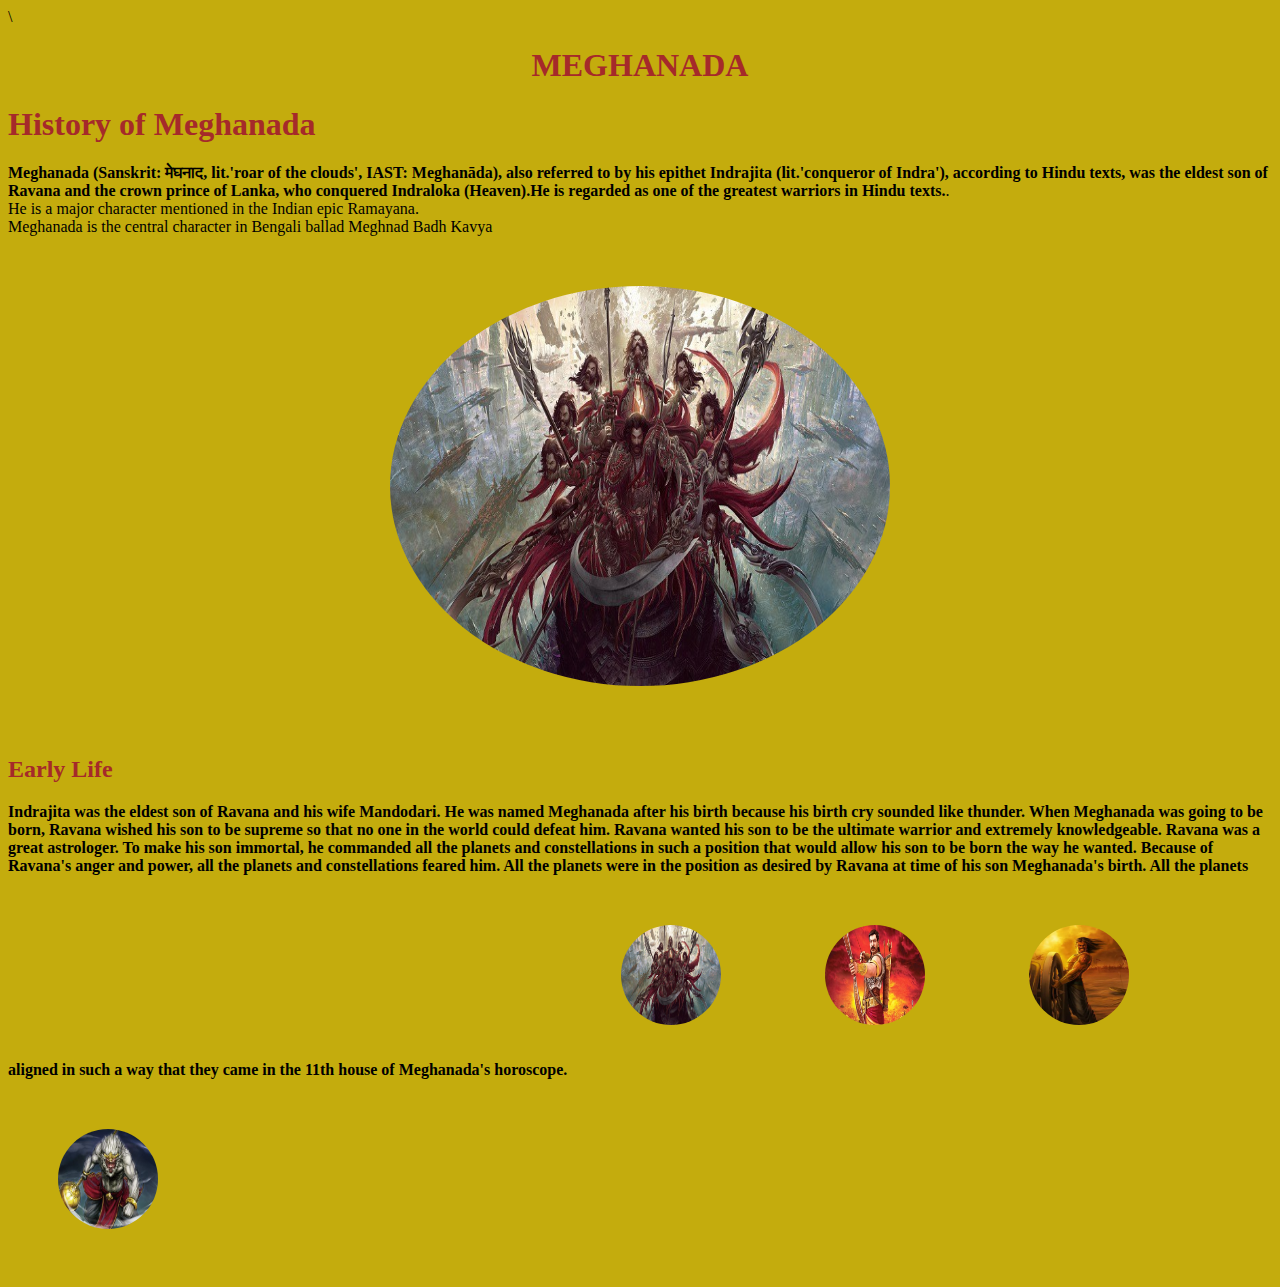
<file: index.html>
\<!DOCTYPE html>
<html lang="en">
<head>
    <meta charset="UTF-8">
    <meta name="viewport" content="width=device-width, initial-scale=1.0">
    <title>MEGHANADA</title>
    <link rel="stylesheet" href="./style1.css">
</head>
<body>
    <center><h1>MEGHANADA</h1></center>
    <h1>History of Meghanada</h1>
    <p1>Meghanada (Sanskrit: मेघनाद, lit.'roar of the clouds', IAST: Meghanāda), also referred to by his epithet Indrajita (lit.'conqueror of Indra'), according to Hindu texts, was the eldest son of Ravana and the crown prince of Lanka, who conquered Indraloka (Heaven).He is regarded as one of the greatest warriors in Hindu texts.</p1>.<br> He is a major character mentioned in the Indian epic Ramayana. <br>Meghanada is the central character in Bengali ballad Meghnad Badh Kavya</p1>
    <center><a href="./page1.html"><img src="./image2.jpg" alt="default image" height="400px" width="500px"></a></center>
    <h2>Early Life</h2>
    <p2>Indrajita was the eldest son of Ravana and his wife Mandodari. He was named Meghanada after his birth because his birth cry sounded like thunder. When Meghanada was going to be born, Ravana wished his son to be supreme so that no one in the world could defeat him. Ravana wanted his son to be the ultimate warrior and extremely knowledgeable. Ravana was a great astrologer. To make his son immortal, he commanded all the planets and constellations in such a position that would allow his son to be born the way he wanted. Because of Ravana's anger and power, all the planets and constellations feared him. All the planets were in the position as desired by Ravana at time of his son Meghanada's birth. All the planets aligned in such a way that they came in the 11th house of Meghanada's horoscope.</p2>
    <a href="./index.html"><img src="./image2.jpg" alt="default image" height="100px" width="100px"></a>
    <a href="./page1.html"><img src="./image3.jpg" alt="default image" height="100px" width="100px"></a>
    <a href="./page2.html"><img src="./image4.jpg" alt="default image" height="100px" width="100px"></a>
    <a href="./page3.html"><img src="./image5.jpg" alt="default image" height="100px" width="100px"></a>


</body>
</html>
</file>
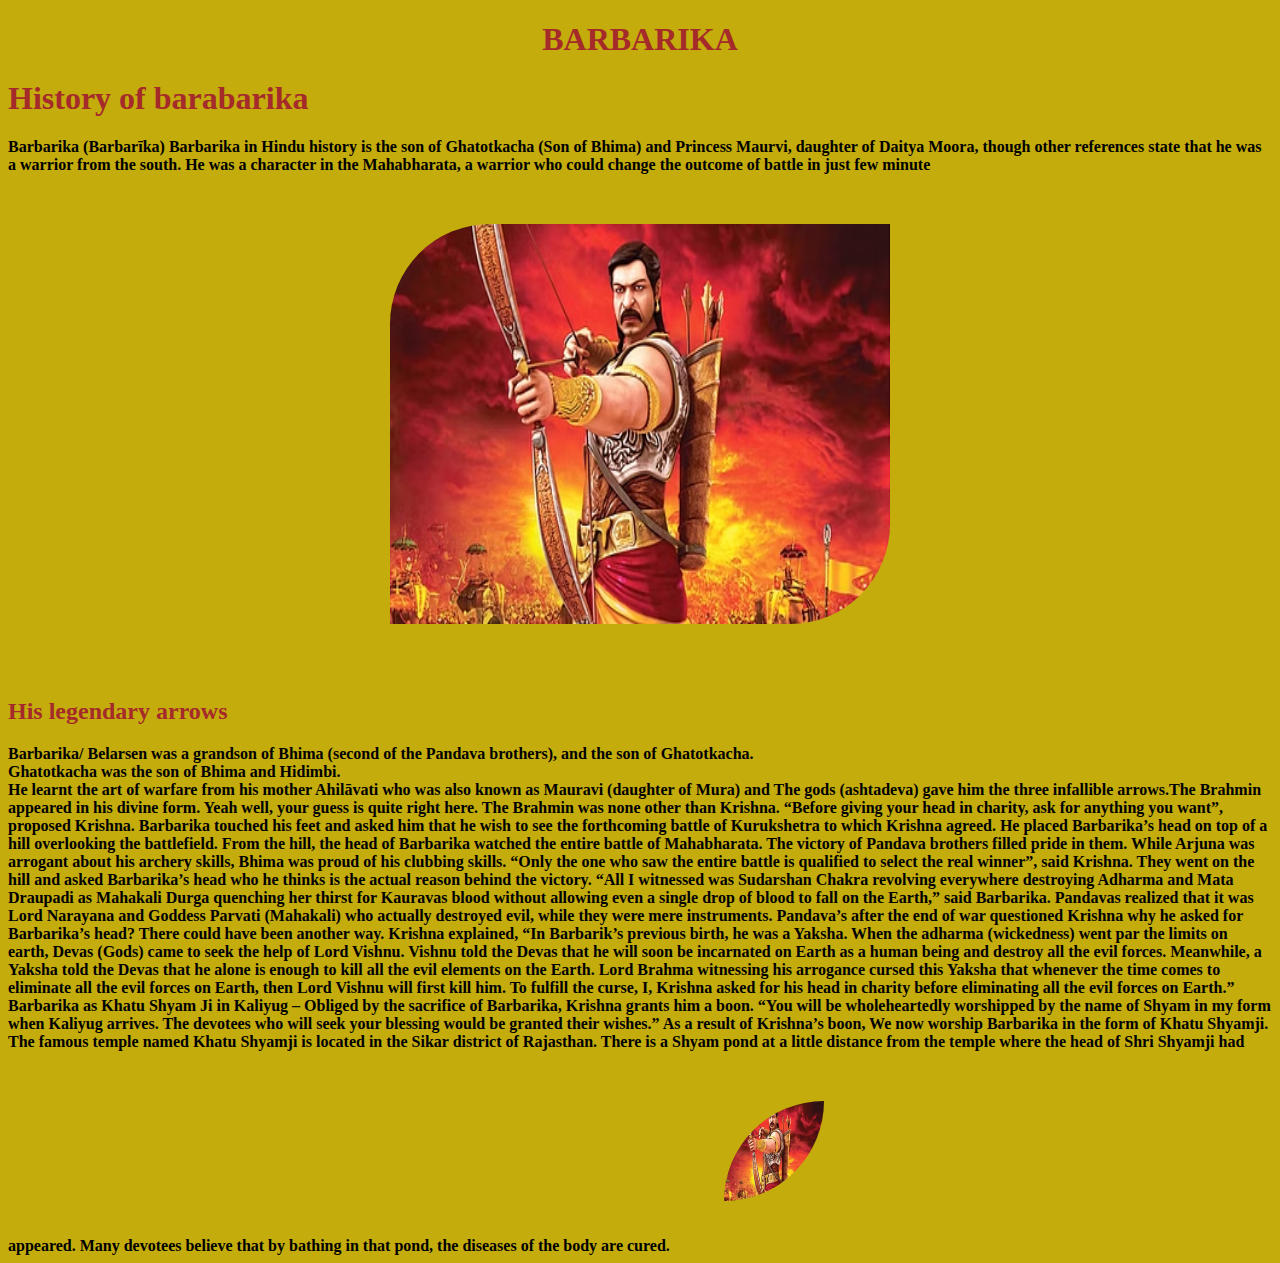
<file: page1.html>
<!DOCTYPE html>
<html lang="en">
<head>
    <meta charset="UTF-8">
    <meta name="viewport" content="width=device-width, initial-scale=1.0">
    <title>MEGHANADA</title>
    <link rel="stylesheet" href="./style2.css">
</head>
<body>
    <center><h1>BARBARIKA</h1></center>
    <h1>History of barabarika</h1>
    <p1>Barbarika (Barbarīka) Barbarika in Hindu history is the son of Ghatotkacha (Son of Bhima) and Princess Maurvi, daughter of Daitya Moora, though other references state that he was a warrior from the south. He was a character in the Mahabharata, a warrior who could change the outcome of battle in just few minute</p1>
    <center><a href="./page2.html"><img src="./image3.jpg" alt="default image" height="400px" width="500px"></a></center>
    <h2>His legendary arrows</h2>
    <p2>Barbarika/ Belarsen was a grandson of Bhima (second of the Pandava brothers), and the son of Ghatotkacha. <br>Ghatotkacha was the son of Bhima and Hidimbi.<br> He learnt the art of warfare from his mother Ahilāvati who was also known as Mauravi (daughter of Mura) and The gods (ashtadeva) gave him the three infallible arrows.The Brahmin appeared in his divine form. Yeah well, your guess is quite right here. The Brahmin was none other than Krishna. “Before giving your head in charity, ask for anything you want”, proposed Krishna. Barbarika touched his feet and asked him that he wish to see the forthcoming battle of Kurukshetra to which Krishna agreed. He placed Barbarika’s head on top of a hill overlooking the battlefield. From the hill, the head of Barbarika watched the entire battle of Mahabharata.

        The victory of Pandava brothers filled pride in them. While Arjuna was arrogant about his archery skills, Bhima was proud of his clubbing skills. “Only the one who saw the entire battle is qualified to select the real winner”, said Krishna.
        
        They went on the hill and asked Barbarika’s head who he thinks is the actual reason behind the victory. “All I witnessed was Sudarshan Chakra revolving everywhere destroying Adharma and Mata Draupadi as Mahakali Durga quenching her thirst for Kauravas blood without allowing even a single drop of blood to fall on the Earth,” said Barbarika. Pandavas realized that it was Lord Narayana and Goddess Parvati (Mahakali) who actually destroyed evil, while they were mere instruments.
        
        Pandava’s after the end of war questioned Krishna why he asked for Barbarika’s head? There could have been another way.
        
        Krishna explained, “In Barbarik’s previous birth, he was a Yaksha. When the adharma (wickedness) went par the limits on earth, Devas (Gods) came to seek the help of Lord Vishnu. Vishnu told the Devas that he will soon be incarnated on Earth as a human being and destroy all the evil forces. Meanwhile, a Yaksha told the Devas that he alone is enough to kill all the evil elements on the Earth. Lord Brahma witnessing his arrogance cursed this Yaksha that whenever the time comes to eliminate all the evil forces on Earth, then Lord Vishnu will first kill him. To fulfill the curse, I, Krishna asked for his head in charity before eliminating all the evil forces on Earth.”
        
         
        
        Barbarika as Khatu Shyam Ji in Kaliyug –
        Obliged by the sacrifice of Barbarika, Krishna grants him a boon. “You will be wholeheartedly worshipped by the name of Shyam in my form when Kaliyug arrives. The devotees who will seek your blessing would be granted their wishes.”
        
        As a result of Krishna’s boon, We now worship Barbarika in the form of Khatu Shyamji. The famous temple named Khatu Shyamji is located in the Sikar district of Rajasthan. There is a Shyam pond at a little distance from the temple where the head of Shri Shyamji had appeared. Many devotees believe that by bathing in that pond, the diseases of the body are cured.</p2>
    <a href="./page2.html"><img src="./image3.jpg" alt="default image" height="100px" width="100px"></a>

</body>
</html>
</file>
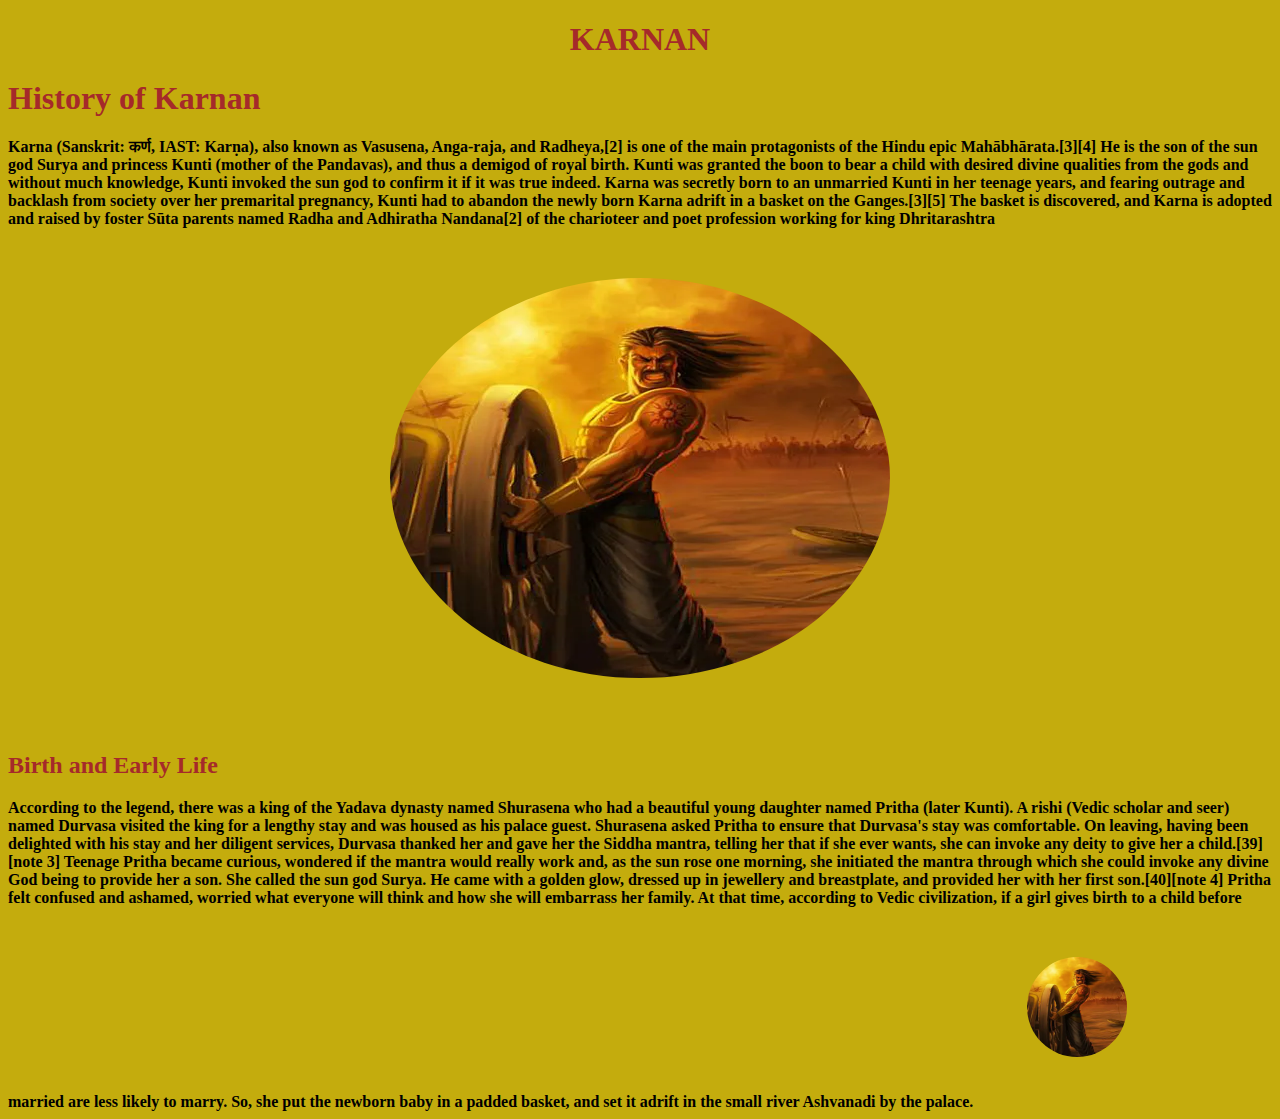
<file: page2.html>
<!DOCTYPE html>
<html lang="en">
<head>
    <meta charset="UTF-8">
    <meta name="viewport" content="width=device-width, initial-scale=1.0">
    <title>MEGHANADA</title>
    <link rel="stylesheet" href="./style3.css">
</head>
<body>
    <center><h1>KARNAN</h1></center>
    <h1>History of Karnan</h1>
    <p1>Karna (Sanskrit: कर्ण, IAST: Karṇa), also known as Vasusena, Anga-raja, and Radheya,[2] is one of the main protagonists of the Hindu epic Mahābhārata.[3][4] He is the son of the sun god Surya and princess Kunti (mother of the Pandavas), and thus a demigod of royal birth. Kunti was granted the boon to bear a child with desired divine qualities from the gods and without much knowledge, Kunti invoked the sun god to confirm it if it was true indeed. Karna was secretly born to an unmarried Kunti in her teenage years, and fearing outrage and backlash from society over her premarital pregnancy, Kunti had to abandon the newly born Karna adrift in a basket on the Ganges.[3][5] The basket is discovered, and Karna is adopted and raised by foster Sūta parents named Radha and Adhiratha Nandana[2] of the charioteer and poet profession working for king Dhritarashtra</p1>
    <center><a href="./page3.html"><img src="./image4.jpg" alt="default image" height="400px" width="500px"></a></center>
    <h2>Birth and Early Life</h2>
    <p2>According to the legend, there was a king of the Yadava dynasty named Shurasena who had a beautiful young daughter named Pritha (later Kunti). A rishi (Vedic scholar and seer) named Durvasa visited the king for a lengthy stay and was housed as his palace guest. Shurasena asked Pritha to ensure that Durvasa's stay was comfortable. On leaving, having been delighted with his stay and her diligent services, Durvasa thanked her and gave her the Siddha mantra, telling her that if she ever wants, she can invoke any deity to give her a child.[39][note 3]

        Teenage Pritha became curious, wondered if the mantra would really work and, as the sun rose one morning, she initiated the mantra through which she could invoke any divine God being to provide her a son. She called the sun god Surya. He came with a golden glow, dressed up in jewellery and breastplate, and provided her with her first son.[40][note 4] Pritha felt confused and ashamed, worried what everyone will think and how she will embarrass her family. At that time, according to Vedic civilization, if a girl gives birth to a child before married are less likely to marry. So, she put the newborn baby in a padded basket, and set it adrift in the small river Ashvanadi by the palace.</p2>
        <a href="./page3.html"><img src="./image4.jpg" alt="default image" height="100px" width="100px"></a>

</body>
</html>
</file>
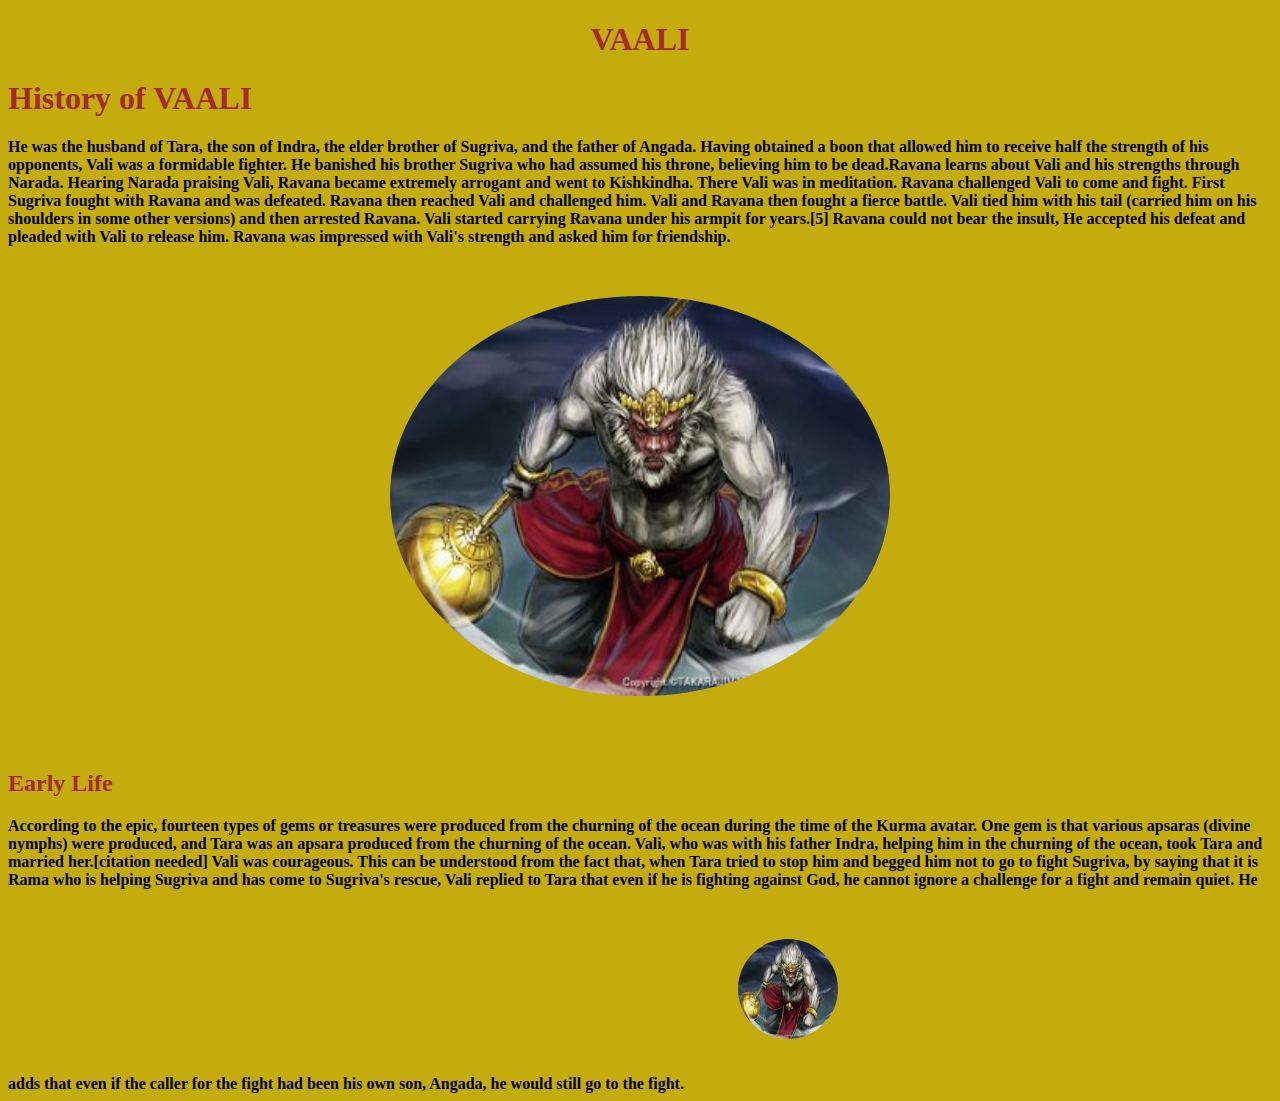
<file: page3.html>
<!DOCTYPE html>
<html lang="en">
<head>
    <meta charset="UTF-8">
    <meta name="viewport" content="width=device-width, initial-scale=1.0">
    <title>MEGHANADA</title>
    <link rel="stylesheet" href="./style4.css">
</head>
<body>
    <center><h1>VAALI</h1></center>
    <h1>History of VAALI</h1>
    <p1>He was the husband of Tara, the son of Indra, the elder brother of Sugriva, and the father of Angada. Having obtained a boon that allowed him to receive half the strength of his opponents, Vali was a formidable fighter. He banished his brother Sugriva who had assumed his throne, believing him to be dead.Ravana learns about Vali and his strengths through Narada. Hearing Narada praising Vali, Ravana became extremely arrogant and went to Kishkindha. There Vali was in meditation. Ravana challenged Vali to come and fight. First Sugriva fought with Ravana and was defeated. Ravana then reached Vali and challenged him. Vali and Ravana then fought a fierce battle. Vali tied him with his tail (carried him on his shoulders in some other versions) and then arrested Ravana. Vali started carrying Ravana under his armpit for years.[5] Ravana could not bear the insult, He accepted his defeat and pleaded with Vali to release him. Ravana was impressed with Vali's strength and asked him for friendship.</p1>
    <center><a href="./page4.html"><img src="./image5.jpg" alt="default image" height="400px" width="500px"></a></center>
    <h2> Early Life</h2>
    <p2>According to the epic, fourteen types of gems or treasures were produced from the churning of the ocean during the time of the Kurma avatar. One gem is that various apsaras (divine nymphs) were produced, and Tara was an apsara produced from the churning of the ocean. Vali, who was with his father Indra, helping him in the churning of the ocean, took Tara and married her.[citation needed]

        Vali was courageous. This can be understood from the fact that, when Tara tried to stop him and begged him not to go to fight Sugriva, by saying that it is Rama who is helping Sugriva and has come to Sugriva's rescue, Vali replied to Tara that even if he is fighting against God, he cannot ignore a challenge for a fight and remain quiet. He adds that even if the caller for the fight had been his own son, Angada, he would still go to the fight.</p2>
        <a href="./page4.html"><img src="./image5.jpg" alt="default image" height="100px" width="100px"></a>

</body>
</html>
</file>
<file: style1.css>
*{
    background:rgb(196, 172, 13);
}
h1{
    color:brown;
}
p1{
    font-weight:bolder;
    background:-webkit-gradient(rgb(204, 51, 64));
    

}
p2{
    font-weight:bolder;
}
img{
    border-top-left-radius: 20px;
    border-radius:50%;
    margin:50px;
    
}
h2{
    color:brown;
}
</file>
<file: style2.css>
*{
    background:rgb(196, 172, 13);
}
h1{
    color:brown;
}
p1{
    font-weight:bolder;
    background:-webkit-gradient(rgb(204, 51, 64));
    

}
p2{
    font-weight:bolder;
}
img{
    border-top-left-radius: 100px;
    border-bottom-right-radius: 100px;
    border-top-right-radius: 0px;
    border-bottom-left-radius:0px ;
    margin:50px;
    
}
h2{
    color:brown;
}
</file>
<file: style3.css>
*{
    background:rgb(196, 172, 13);
}
h1{
    color:brown;
}
p1{
    font-weight:bolder;
    background:-webkit-gradient(rgb(204, 51, 64));
    

}
p2{
    font-weight:bolder;
}
img{
    border-top-left-radius: 20px;
    border-radius:50%;
    margin:50px;
    
}
h2{
    color:brown;
}
</file>
<file: style4.css>
*{
    background:rgb(196, 172, 13);
}
h1{
    color:brown;
}
p1{
    font-weight:bolder;
    background:-webkit-gradient(rgb(204, 51, 64));
    

}
p2{
    font-weight:bolder;
}
img{
    border-top-left-radius: 20px;
    border-radius:50%;
    margin:50px;
    
}
h2{
    color:brown;
}
</file>
